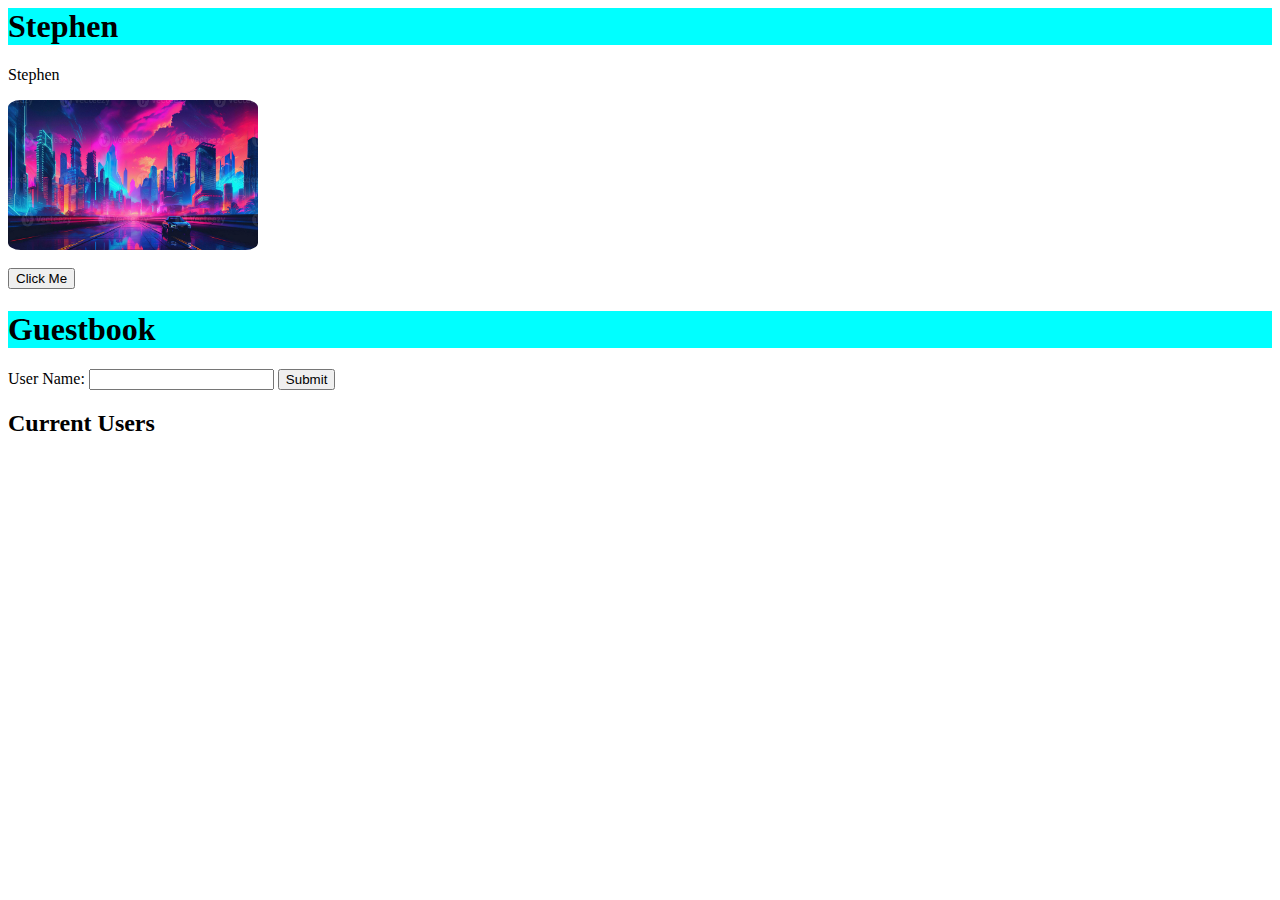
<file: index.html>
<html lang="en">
<head>
    <meta charset="UTF-8">
    <meta name="viewport" content="width=device-width, initial-scale=1.0">
    <title>Document</title>
    <script src="index.js"></script>
    <link rel="stylesheet" href="index.css">
</head>
<body>
    <h1>Stephen</h1>
    <p>Stephen</p>
    <img src="synthwavecity.jpg">
    <br><br>
    <button onclick="myFunction()">Click Me</button>

    <h1>Guestbook</h1>

    <form id="registrationForm">
        <label for="userName">User Name:</label>
        <input type="text" id="userName" name="userName" required>

        <button type="button" onclick="addUser()">Submit</button>
    </form>

    <h2>Current Users</h2>
    <ul id="userList"></ul>
</body>
</html>
</file>
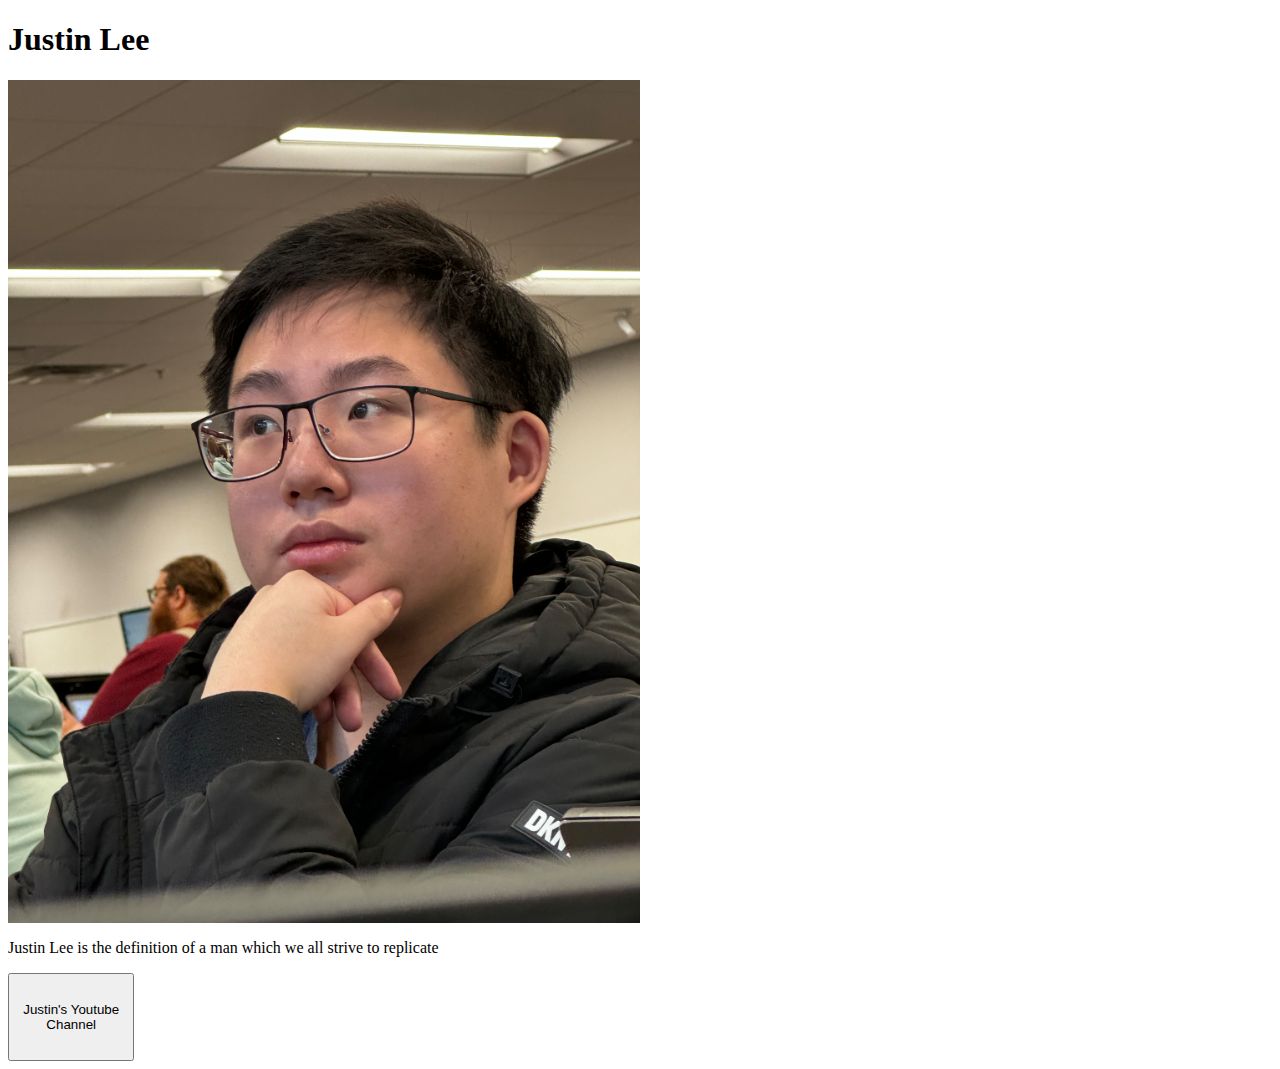
<file: fan.html>
<html lang="en">
<head>
    <meta charset="UTF-8">
    <meta name="viewport" content="width=device-width, initial-scale=1.0">
    <title>Document</title>
    <link rel="stylesheet" href="main.css">
</head>
<body>
<h1>Justin Lee</h1>
<a href="/IMG_0653.jpeg">
    <img src="/IMG_0653.jpeg" alt="axcerz">
</a>
<p>
    Justin Lee is the definition of a man which we all strive to replicate
</p>
<a href="https://www.youtube.com/@Axcerz">
    <button class="button">Justin's Youtube Channel</button>
</a>
</body>
</html>
</file>
<file: index.css>
h1 {
    background-color: aqua;
}

p {
    font-family: 'Times New Roman', Times, serif;
}

img {
    width: 250px;
    height: 150px;
    border-radius: 5%;
}
</file>
<file: main.css>
h1 {
    font-size: 2em;
    margin: 0.67em 0;
}

img {
    width: 50%;
    height: auto;
}

button {
    width: 10%;
    height: 10%;
}
</file>
